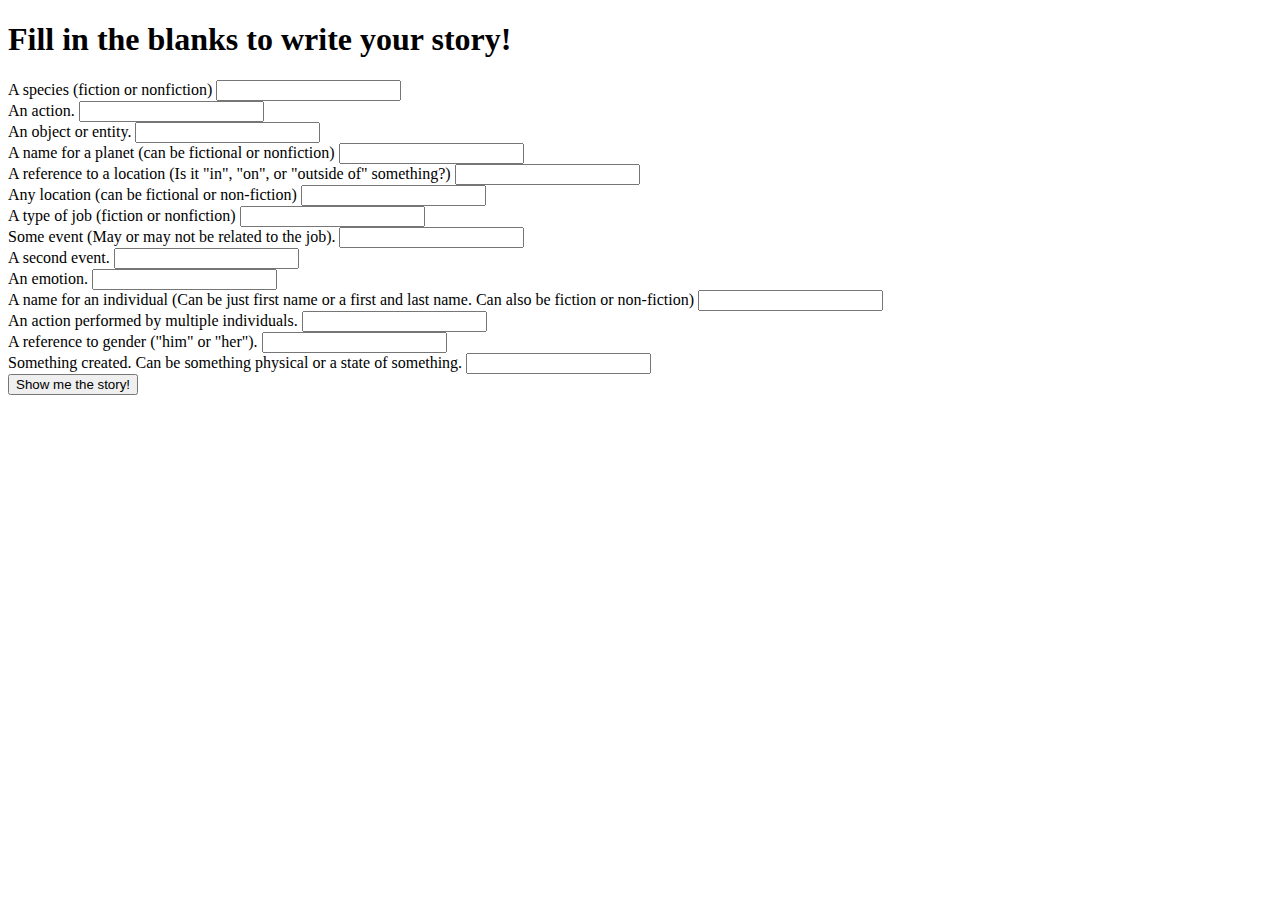
<file: index-two.html>
<!DOCTYPE html>
<html lang="en" dir="ltr">
  <head>
    <meta charset="utf-8">
    <link href="https://stackpath.bootstrapcdn.com/bootstrap/4.1.3/css/bootstrap.min.css" rel="stylesheet" integrity="sha384-MCw98/SFnGE8fJT3GXwEOngsV7Zt27NXFoaoApmYm81iuXoPkFOJwJ8ERdknLPMO" crossorigin="anonymous">
    <link rel="stylesheet" href="./css/styles-two.css" type="text/css" media="all">
    <script src="./js/jquery-3.3.1.min.js" type="text/javascript"></script>
    <script src="./js/scripts-two.js" type="text/javascript"></script>
    <title>Mad Libs</title>
  </head>
  <body>
    <div class="container">
      <h1>Fill in the blanks to write your story!</h1>
      <div>
        <form id="formOne">
          <div class="form-group">
            <label for="species">A species (fiction or nonfiction)</label>
            <input id="species" class="form-control" type="text">
          </div>
          <div class="form-group">
            <label for="verbOne">An action.</label>
            <input id="verbOne" class="form-control" type="text">
          </div>
          <div class="form-group">
            <label for="nounOne">An object or entity.</label>
            <input id="nounOne" class="form-control" type="text">
          </div>
          <div class="form-group">
            <label for="planetName">A name for a planet (can be fictional or nonfiction)</label>
            <input id="planetName" class="form-control" type="text">
          </div>
          <div class="form-group">
            <label for="locationPrefix">A reference to a location (Is it "in", "on", or "outside of" something?)</label>
            <input id="locationPrefix" class="form-control" type="text">
          </div>
          <div class="form-group">
            <label for="location">Any location (can be fictional or non-fiction)</label>
            <input id="location" class="form-control" type="text">
          </div>
          <div class="form-group">
            <label for="jobType">A type of job (fiction or nonfiction)</label>
            <input id="jobType" class="form-control" type="text">
          </div>
          <div class="form-group">
            <label for="eventOne">Some event (May or may not be related to the job).</label>
            <input id="eventOne" class="form-control" type="text">
          </div>
          <div class="form-group">
            <label for="eventTwo">A second event.</label>
            <input id="eventTwo" class="form-control" type="text">
          </div>
          <div class="form-group">
            <label for="emotion">An emotion.</label>
            <input id="emotion" class="form-control" type="text">
          </div>
          <div class="form-group">
            <label for="indivName">A name for an individual (Can be just first name or a first and last name.  Can also be fiction or non-fiction)</label>
            <input id="indivName" class="form-control" type="text">
          </div>
          <div class="form-group">
            <label for="action">An action performed by multiple individuals.</label>
            <input id="action" class="form-control" type="text">
          </div>
          <div class="form-group">
            <label for="genderRef">A reference to gender ("him" or "her").</label>
            <input id="genderRef" class="form-control" type="text">
          </div>
          <div class="form-group">
            <label for="createdSomething">Something created.  Can be something physical or a state of something.</label>
            <input id="createdSomething" class="form-control" type="text">
          </div>

          <button type="submit" class="btn">Show me the story!</button>
        </form>
      </div>

      <div id="story">
        <h1>A Brief Story of 32nd Century Happenings</h1>
        <p>It is the 32nd century, where the <span class="species"></span> race has advanced and learned how to <span class="verbOne"></span> with <span class="nounOne"></span>.  While not common on planet <span class="planetName"></span>, the home planet of the <span class="species"></span> race, it is said that they <span class="verbOne"></span> more often in this way <span class="locationPrefix"></span> <span class="location"></span>.  One day, while a <span class="jobType"></span> of the <span class="species"></span> race works, <span class="eventOne"></span> happens and causes <span class="eventTwo"></span>.  This event, in turn, causes <span class="emotion"></span> within <span class="indivName"></span>'s coworkers and they start (to) <span class="action"></span> for <span class="genderRef"></span>, and afterwards, the <span class="jobType"></span>(e)s of their race bring about <span class="createdSomething"></span> for everyone.</p>
      </div>
    </div>
  </body>
</html>
</file>
<file: css/styles-two.css>
#story {
  display: none;
}
</file>
